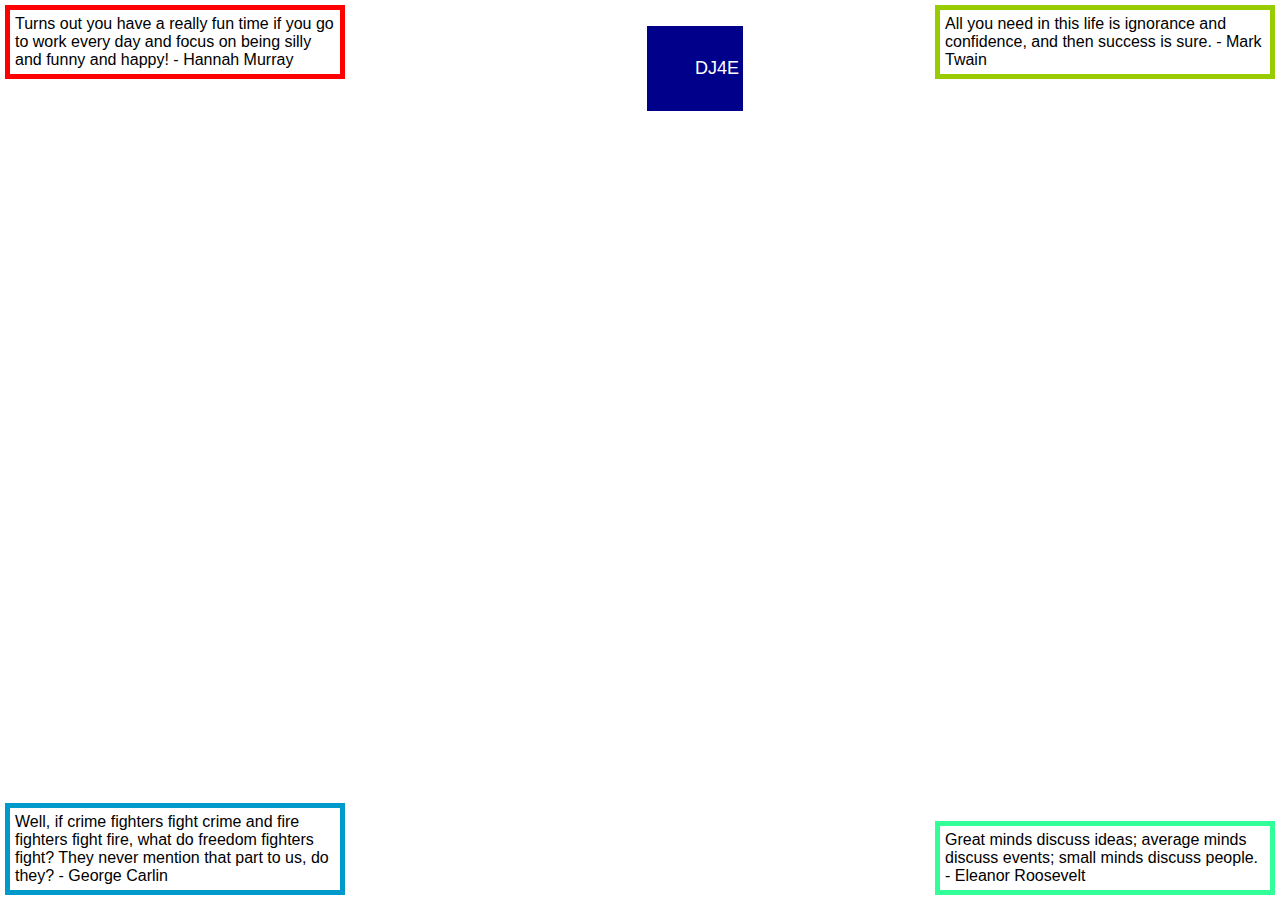
<file: django_projects/mysite/site/css/index.htm>
<!DOCTYPE html>
<html>
<head>
  <title>Blocks</title>
  <!-- Do not change this file - add your CSS styling
       rules to the blocks.css file included below -->
  <link type="text/css" rel="stylesheet" href="blocks.css">
</head>
<body>
<div id="one">
Turns out you have a really fun time if you
go to work every day and focus on being
silly and funny and happy! - Hannah Murray
</div>
<div id="two">
All you need in this life is ignorance and confidence,
and then success is sure. - Mark Twain
</div>
<div id="three">
Well, if crime fighters fight crime and fire fighters
fight fire, what do freedom fighters fight? They never
mention that part to us, do they? - George Carlin
</div>
<div id="four">
Great minds discuss ideas; average minds discuss events;
small minds discuss people. - Eleanor Roosevelt
</div>
<p id="link">
<a href="https://www.dj4e.com/" target="_blank">
DJ4E
</a>
</p>
</body>
</html>
</file>
<file: django_projects/mysite/site/css/blocks.css>
body {
  font-family: "Helvetica Neue", Helvetica, Arial, sans-serif;
  height: auto;
}

.container {
  position: relative;
  border: 1px solid blueviolet;
}

#one {
  border: 5px solid #ff0000;
  margin: 5px;
  padding: 5px;
  width: 25%;
  top: 0;
  left: 0;
  position: absolute;
}

#two {
  border: 5px solid #99CC00;
  margin: 5px;
  padding: 5px;
  width: 25%;
  top: 0;
  right: 0;
  position: absolute;
}

#three {
  border: 5px solid #0099CC;
  margin: 5px;
  padding: 5px;
  width: 25%;
  bottom: 0;
  left: 0;
  position: absolute;
}

#four {
  border: 5px solid #33FF99;
  margin: 5px;
  padding: 5px;
  width: 25%;
  bottom: 0;
  right: 0;
  position: absolute;
}

#link {
  position: absolute;
  margin-left: 45%;
  font-size: 18px;
}

#link a {
  text-decoration: none;
  color: #ffffff;
  font-size: 18px;
  text-align: center;
  display: block;
  padding: 32px 48px;
  background-color: #00008B;
  transition: all 0.2s ease-in-out;
  position: relative;
  top: 0;
  right: 0;
  margin-left: 45%;
}

#link a:hover {
  background-color: #000000;
  color: #ffffff;
}
</file>
